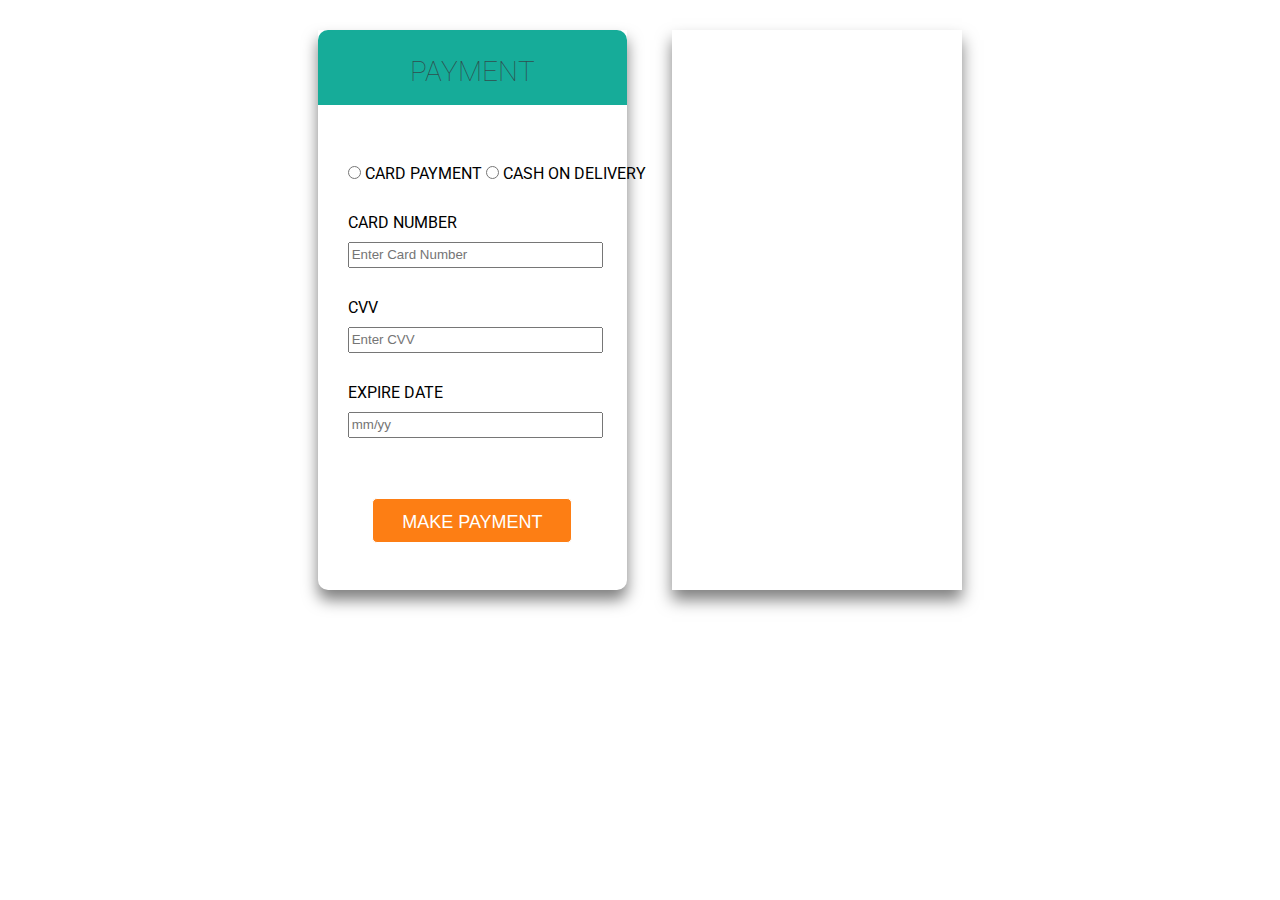
<file: payment.html>
<!DOCTYPE html>
<html lang="en">

<head>
    <meta charset="UTF-8">
    <meta http-equiv="X-UA-Compatible" content="IE=edge">
    <meta name="viewport" content="width=device-width, initial-scale=1.0">
    <link rel="stylesheet" href="payment.css">
    <title>Document</title>
</head>

<link rel="preconnect" href="https://fonts.googleapis.com">
<link rel="preconnect" href="https://fonts.gstatic.com" crossorigin>
<link href="https://fonts.googleapis.com/css2?family=Roboto:wght@100;300&display=swap" rel="stylesheet">

<body>

    <div id="container">
        <div id="PaymnetBox">
            <div id="PaymentBar">PAYMENT</div>

            <form class="choose" action="">

                <input type="radio" onclick="cardpayment()">
                <label for="" id="card">CARD PAYMENT</label>
                <input type="radio" onclick="cashondelivery()">
                <label for="" id="cod">CASH ON DELIVERY</label>
            </form>

            <form class="detail" action="" id="form">
                <label for="">CARD NUMBER</label>
                <input id="cardnumber" type="text" placeholder="Enter Card Number">
                <label for="">CVV</label>
                <input id="cvv" type="text" placeholder="Enter CVV">
                <label for="">EXPIRE DATE</label>
                <input id="expireDate" type="text" placeholder="mm/yy">
            </form>

            <button id="makePaymnet">MAKE PAYMENT</button>

        </div>
        <div id="couponcode"></div>
    </div>
    <script src="payment.js"></script>
</body>

</html>
</file>
<file: payment.css>
body {
    background: url("https://www.pulseplus.in/content/images/icons/bg.png");
    font-family: 'Roboto', sans-serif;
}

#container {
    display: flex;
    width: 51%;
    margin: 30px auto;
    gap: 7%;
}

#PaymnetBox {
    width: 48%;
    /* margin: auto; */
    /* margin-top: 3%; */
    height: 560px;
    box-shadow: 0px 10px 15px rgb(0 0 0 / 50%);
    border-bottom-left-radius: 10px;
    border-bottom-right-radius: 10px;
    background: #fff;
}

.detail>input {
    width: 160%;
    margin-top: 10px;
    margin-bottom: 30px;
    height: 20px;
}

#PaymentBar {
    width: 100%;
    height: 50px;
    margin: auto;
    padding-top: 25px;
    background-color: #16ac99;
    font-size: 28px;
    font-weight: 80;
    color: darkslategray;
    text-align: center;
    border-top-left-radius: 10px;
    border-top-right-radius: 10px;
}

button {
    display: flex;
    margin: auto;
    width: 50%;
    border: 1px solid #fff;
    background-color: #fd7e14;
    height: 30px;
    padding-top: 8px;
    justify-content: center;
}

button:hover {
    background-color: #fd7e14;
    width: 60%;
}

#couponcode {
    /* margin-right: 10%; */
    box-shadow: 0px 10px 15px rgb(0 0 0 / 50%);
    /* padding: 0px; */
    height: 560px;
    background: #fff;
    width: 45%;
}

#couponcode input {
    width: 50%;
    height: 20px;
    margin-left: 22px;
    box-shadow: 0px 10px 15px rgb(0 0 0 / 20%);
    padding: 5px;
    border: 1px solid #16ac99;
    width: 250px;
}

button {
    display: grid;
    margin: auto;
    margin-top: 2%;
    padding: 13px;
    width: 200px;
    color: white;
    background-color: #fd7e14;
    border-radius: 5px;
    height: 45px;
    font-size: 18px;
    justify-content: center;
    cursor: pointer;
}

.detail {
    width: 50%;
    margin: 30px;
}

h1 {
    margin: auto;
    margin-top: 10%;
    text-align: center;
}

input {
    margin: auto;
    margin-top: 10%;
}

.choose {
    margin: 30px;
    width: 100%;
}

.thank {
    background: #16ac99;
    margin: 15% auto;
    background-color: #16ac99;
    border-radius: 10px;
    box-shadow: 0px 10px 15px rgb(226 223 223);
    width: 45%;
    height: 200px;
    font-size: 40px;
    color: #fff;
}

#thankyou {
    text-align: center;
    padding: 20px;
}
</file>
